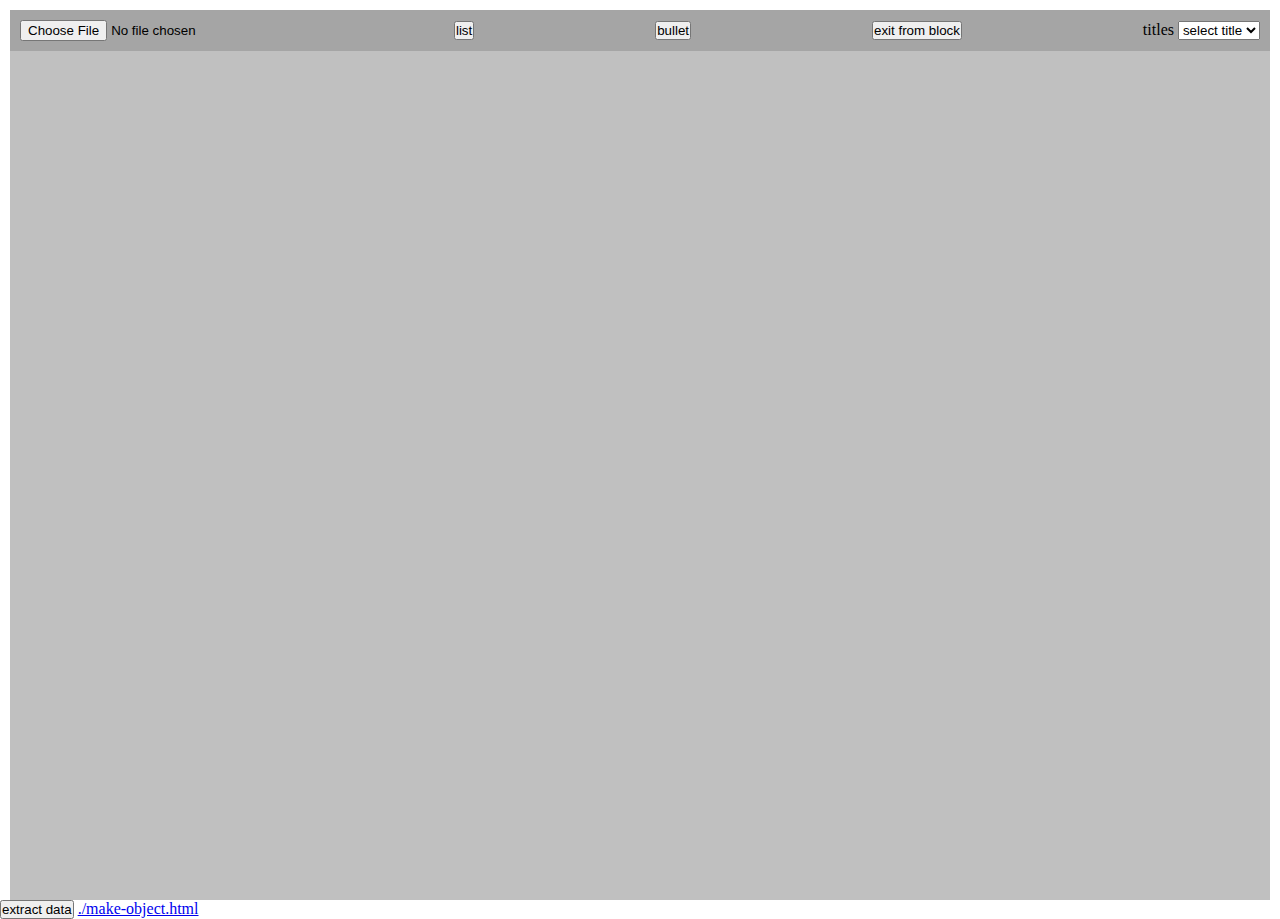
<file: index.html>
<!DOCTYPE html>
<html lang="en">
  <head>
    <meta charset="UTF-8" />
    <meta http-equiv="X-UA-Compatible" content="IE=edge" />
    <meta name="viewport" content="width=device-width, initial-scale=1.0" />
    <link rel="stylesheet" href="./index.css" />
    <title>Text Editor</title>
  </head>
  <body>
    <div class="main-layout">
      <div class="editor-nav">
        <div class="image">
          <input type="file" name="file" id="fileBtn" />
        </div>
        <button id="list">list</button>
        <button id="bullet">bullet</button>
        <button id="exit">exit from block</button>
        <div class="hetader">
          <label for="titles">titles</label>
          <select id="titles">
            <option value="undefined">select title</option>
            <option value="h1">h1</option>
            <option value="h2">h2</option>
            <option value="h3">h3</option>
            <option value="h4">h4</option>
            <option value="h5">h5</option>
            <option value="h6">h6</option>
          </select>
        </div>
      </div>

      <div contenteditable="true" id="editor" class="editor-body"></div>
    </div>
    <button id="dataButton">extract data</button>
    <a href="./make-object.html">./make-object.html</a>
    <script src="./index.js"></script>
  </body>
</html>
</file>
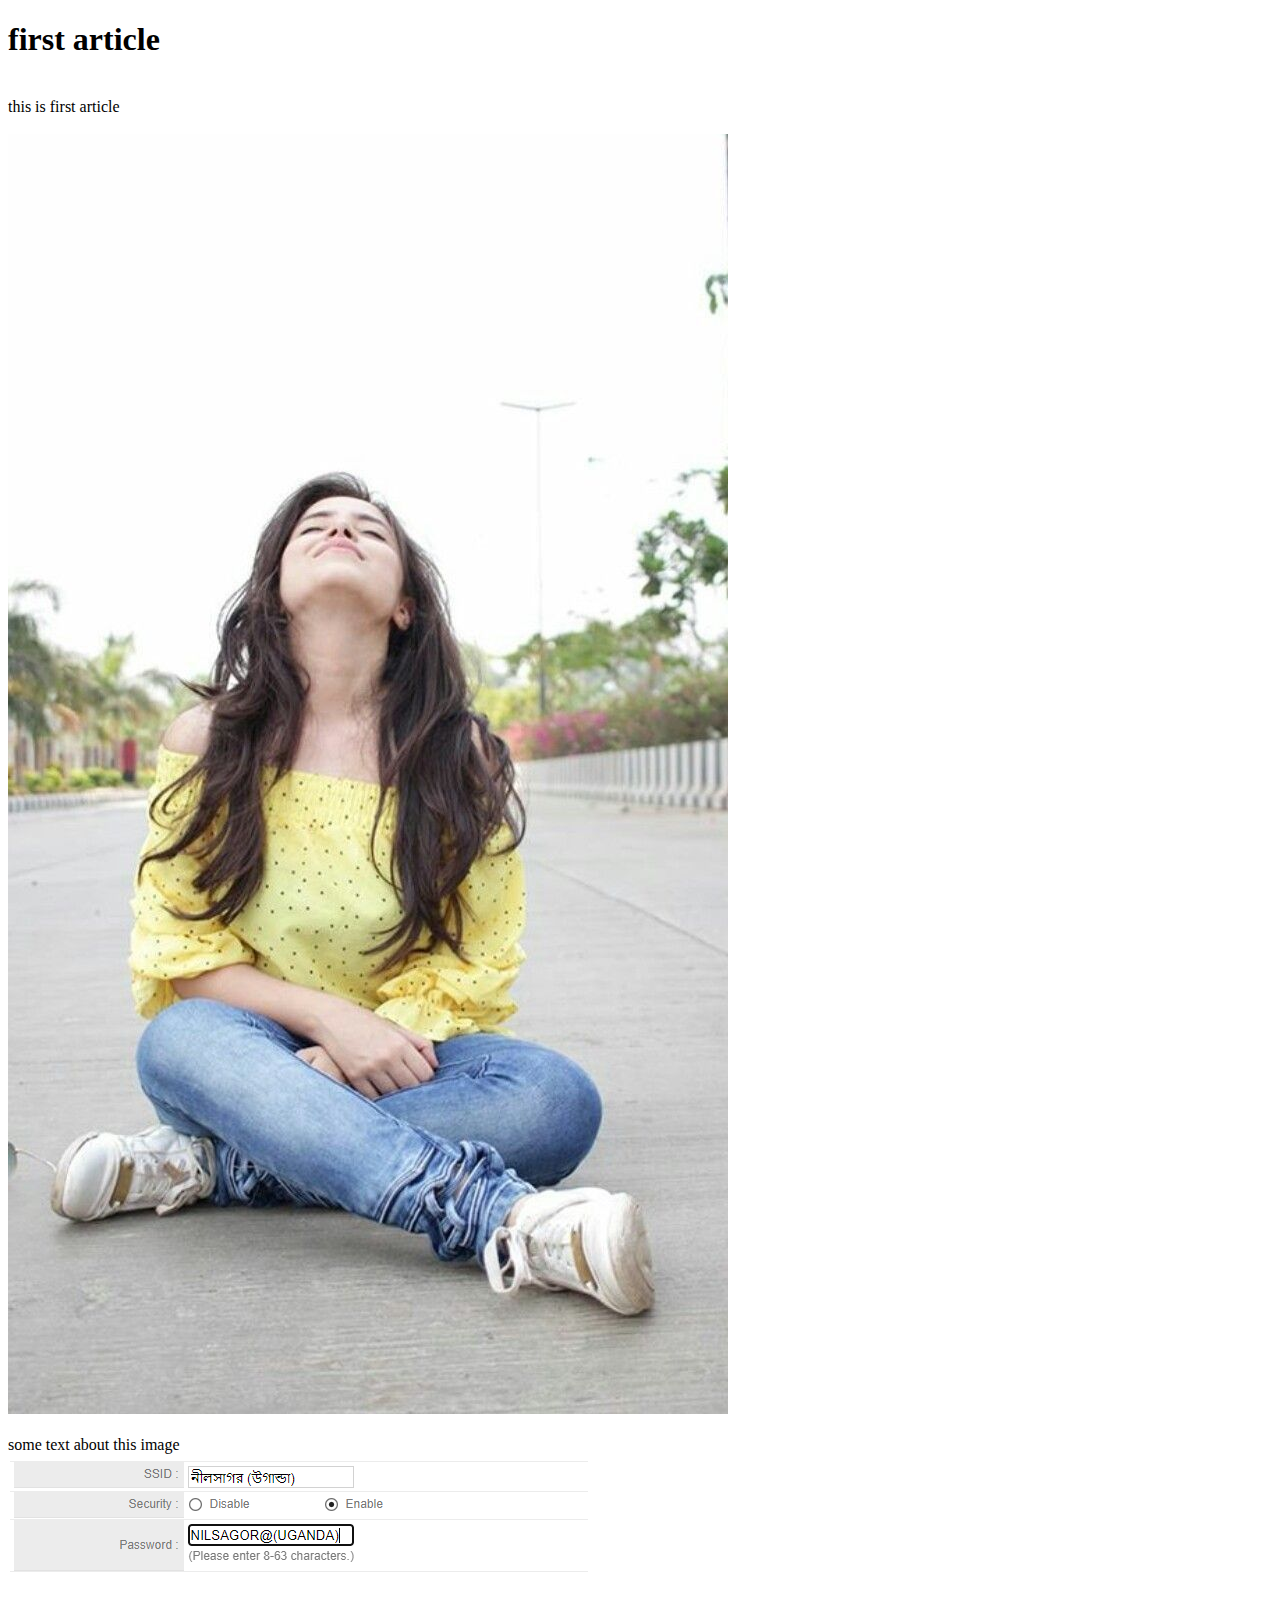
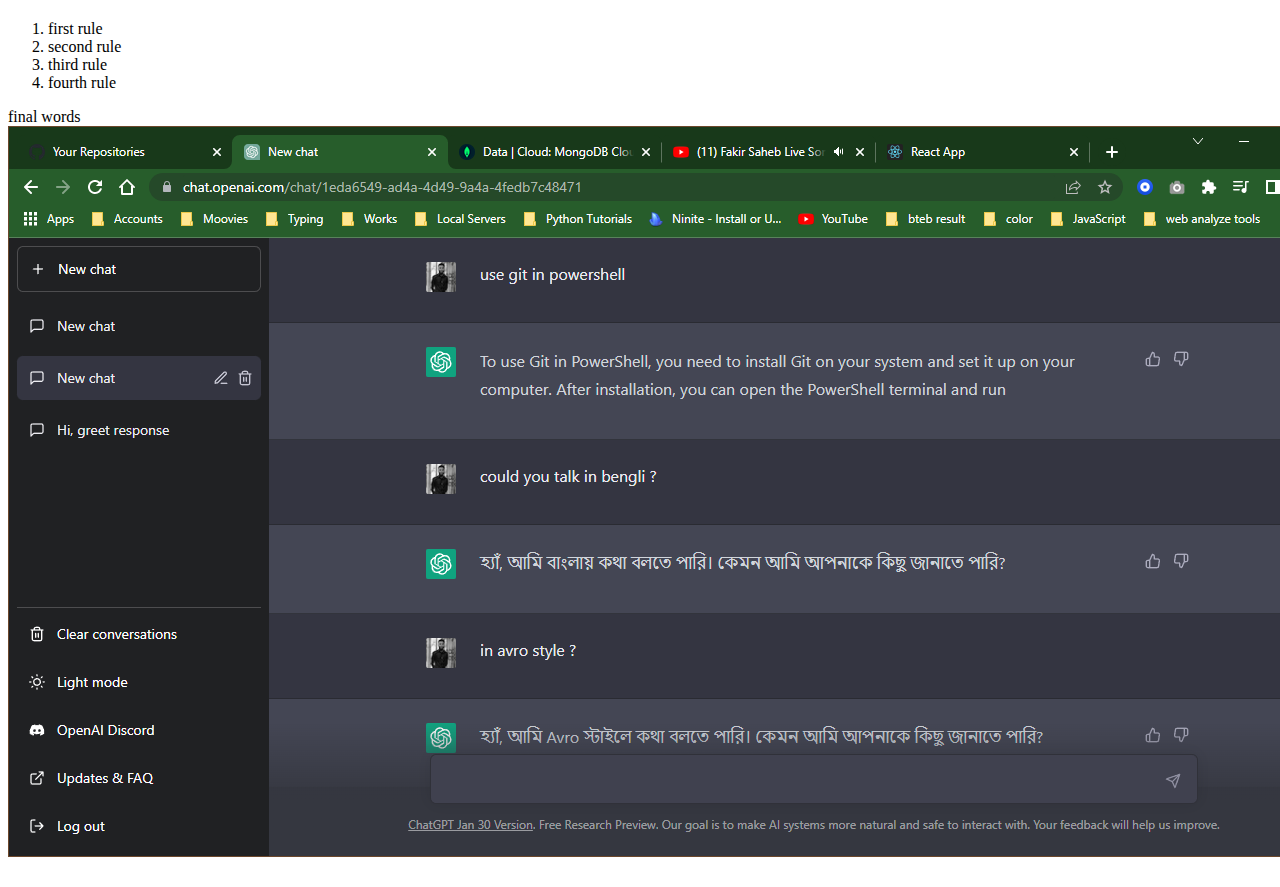
<file: make-object.html>
<!DOCTYPE html>
<html lang="en">
  <head>
    <meta charset="UTF-8" />
    <meta http-equiv="X-UA-Compatible" content="IE=edge" />
    <meta name="viewport" content="width=device-width, initial-scale=1.0" />
    <title>Document</title>
  </head>
  <body>
    <div id="editor" class="editor-body">
      <h1>first article</h1>
      <div><br /></div>
      <div>this is first article</div>
      <div><br /></div>
      <div>
        <img
          src="[data-uri]"
        /><br /><br />
      </div>
      <div>some text about this image</div>
      <div>
        <img
          src="[data-uri]"
        /><br /><br />
      </div>
      <div>
        <ol>
          <li>first rule</li>
          <li>second rule</li>
          <li>third rule</li>
          <li>fourth rule</li>
        </ol>
        final words
        <img
          src="[data-uri]"
        /><br /><br />
      </div>
    </div>
    <script src="./make-object.js"></script>
  </body>
</html>
</file>
<file: index.css>
* {
  margin: 0;
  padding: 0;
  box-sizing: border-box;
}
img {
  width: 100%;
}
.main-layout {
  height: 100vh;
  width: 100vw;
  padding: 10px;
  overflow: hidden;
}
.editor-nav {
  display: flex;
  width: 100%;
  background: #a5a5a5;
  align-items: center;
  justify-content: space-between;
  padding: 10px;
}
.editor-body {
  width: 100%;
  height: 100%;
  background-color: #c0c0c0;
  cursor: text;
  padding: 50px 10px;
  overflow: scroll;
}
ul,
ol {
  margin: 10px;
  padding: 10px;
}
</file>
